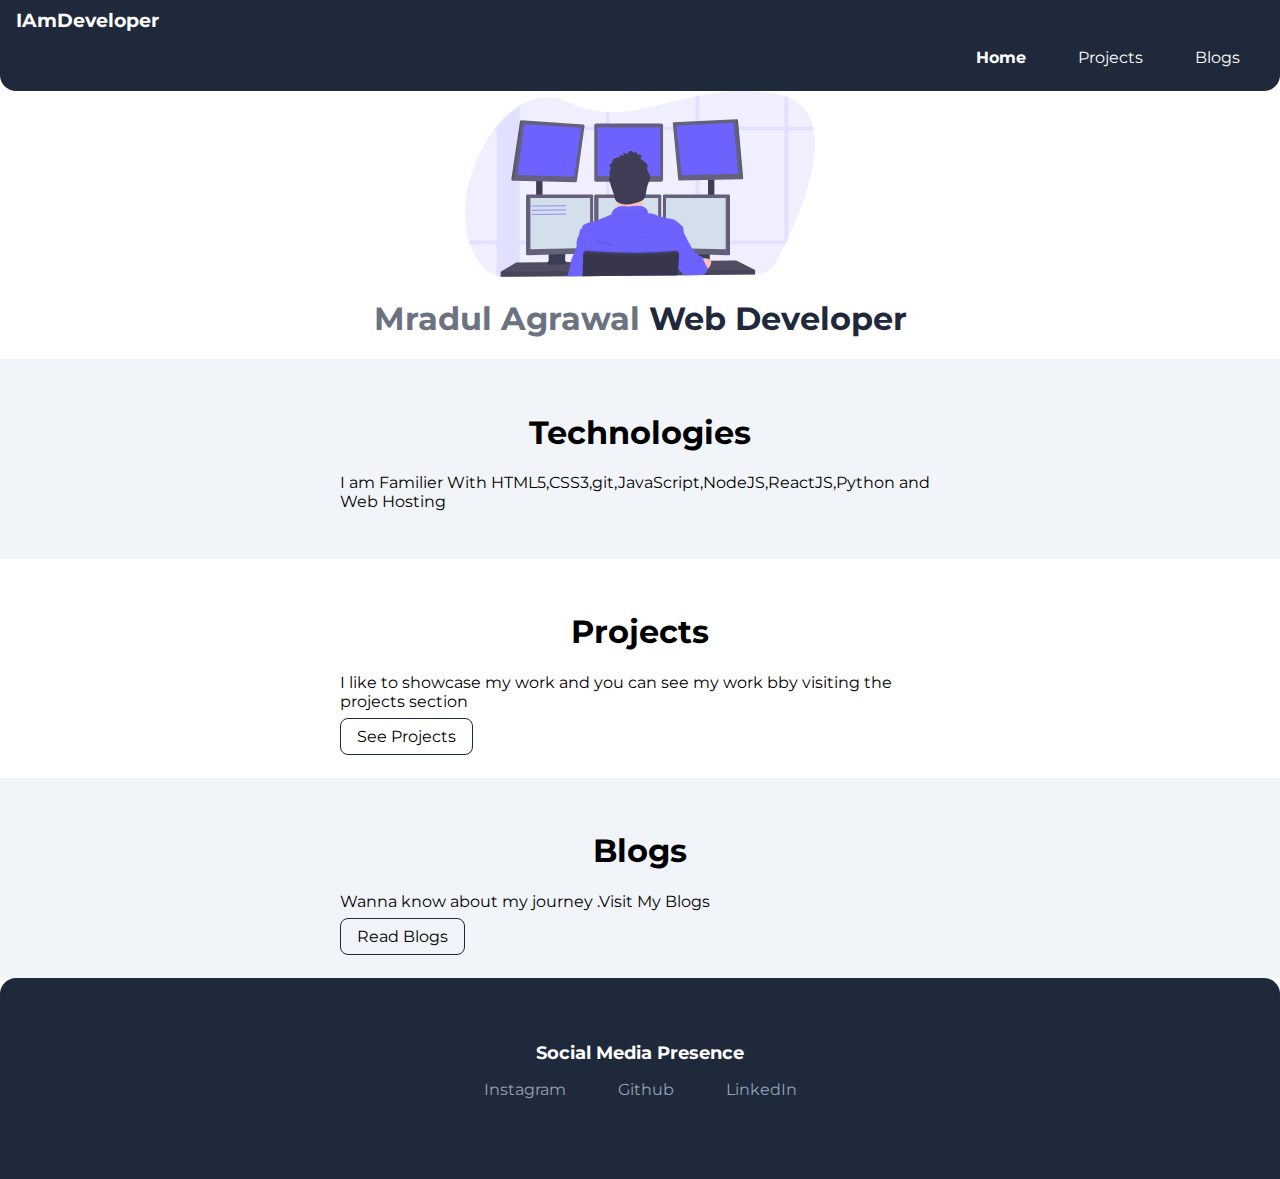
<file: index.html>
<!DOCTYPE html>
<html lang="en">
<head>
    <meta charset="UTF-8">
    <meta http-equiv="X-UA-Compatible" content="IE=edge">
    <meta name="viewport" content="width=device-width, initial-scale=1.0">
    <title>Home | Mradul Agrawal</title>
    <link href="styles.css" rel="stylesheet"/>
</head>
<body>
    <nav class="navigation container">
        <div class="nav-brand">IAmDeveloper</div>
        <ul class="list-non-bullet nav-pills">
            <li class="list-item-inline">
                <a class="link link-active" href="/">Home</a>
            </li>
            <li class="list-item-inline">
                <a class="link" href="projects.html">Projects</a>
            </li>
            <li class="list-item-inline">
                <a class="link" href="blogs.html"> Blogs</a>
            </li>
        </ul>
        </nav>

        <header class="hero">
            <img class="hero-img"src="/images/programmer.svg" />
            <h1 class="hero-heading"> Mradul Agrawal <span class="heading-inverted">Web Developer</span></h1>
        
        </header>
        <section class="section ow">
            <div class="container container-center">
                <h1>Technologies</h1>
                <p>I am Familier With HTML5,CSS3,git,JavaScript,NodeJS,ReactJS,Python and Web Hosting</p>
            </div>
        </section>

        <section class="section">
            <div class="container container-center"> 
            <h1>Projects</h1>
            <p>I like to showcase my work and you can see my work bby visiting the projects section</p>
            <a class ="link link-secondary " href="projects.html">See Projects</a>    
        </div>
        </section>

        <section class="section ow">
            <div class="container container-center">
                
                <h1>Blogs</h1>
                <p>Wanna know about my journey .Visit My Blogs  </p>
                <a class ="link link-secondary " href="blogs.html">Read Blogs</a>
                
            </div>
            
        </section>
        

        <footer class="footer">
            <div class="footer-header">Social Media Presence </div>
            <ul class="social-links list-non-bullet">
                <li class="list-item-inline">
                    <a class="link" href="https://www.instagram.com/amazemodi/">
                        Instagram
                    </a>
                </li>
                <li class="list-item-inline">
                    <a class="link" href="https://github.com/Mradul-06">
                        Github
                    </a>
                </li>
                <li class="list-item-inline">
                    <a class="link" href="https://www.linkedin.com/in/mradulagrawal/">
                        LinkedIn
                    </a>
                </li>
                
            </ul>
        </footer>
        
</body>
</html>
</file>
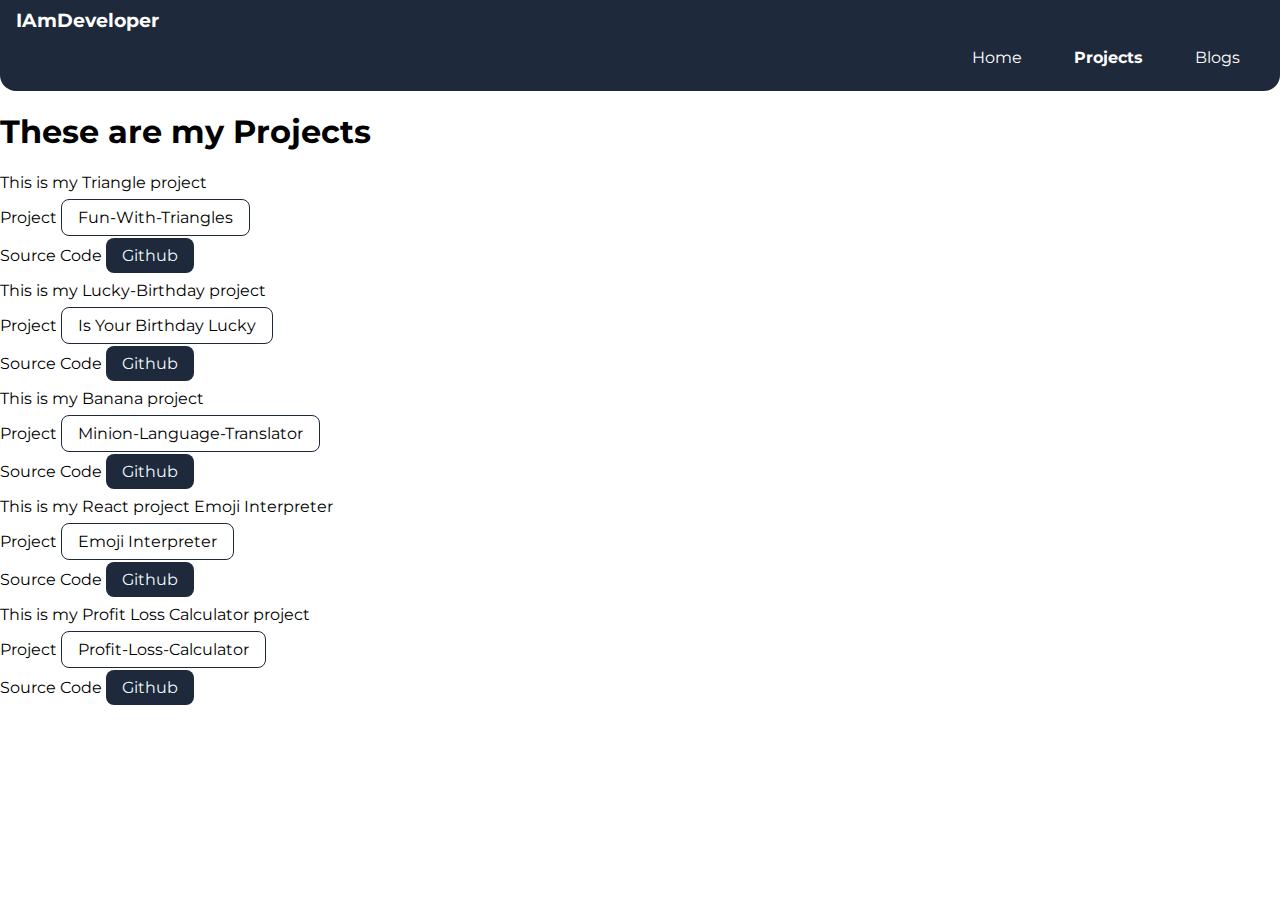
<file: projects.html>
<!DOCTYPE html>
<html lang="en">
<head>
    <meta charset="UTF-8">
    <meta http-equiv="X-UA-Compatible" content="IE=edge">
    <meta name="viewport" content="width=device-width, initial-scale=1.0">
    <title>Projects</title>
    <link href="styles.css" rel="stylesheet"/>
</head>
<body>
    <nav class="navigation container">
        <div class="nav-brand">IAmDeveloper</div>
        <ul class="list-non-bullet nav-pills">
            <li class="list-item-inline">
                <a class="link" href="/index.html">Home</a>
            </li>
            <li class="list-item-inline">
                <a class="link link-active" href="projects.html">Projects</a>
            </li>
            <li class="list-item-inline">
                <a class="link" href="blogs.html"> Blogs</a>
            </li>
        </ul>
        </nav>

    <h1>These are my Projects</h1>


    <div class="project-about">
        <p>This is my Triangle project</p>
        <div class="project-link">
        <label>Project </label>
        <a class="link link-secondary "href="https://hardcore-bell-cc882c.netlify.app">Fun-With-Triangles</a>
        </div>
        <div class="source-link"><br>
            <label>Source Code<label>
                <a class="link link-primary" href="https://github.com/Mradul-06/Fun-With-triangles">Github</a>
        </div>
    </div>
    <div class="project-about">
        <p>This is my Lucky-Birthday project</p>
        <div class="project-link">
        <label>Project </label>
        <a class="link link-secondary "href="https://brave-shannon-33a476.netlify.app">Is Your Birthday Lucky</a>
        </div>
        <div class="source-link"><br>
            <label>Source Code<label>
                <a class="link link-primary" href="https://github.com/Mradul-06/Is-Your-Birtday-Lucky">Github</a>
        </div>
    </div>
    <div class="project-about">
        <p>This is my Banana project</p>
        <div class="project-link">
        <label>Project </label>
        <a class="link link-secondary "href="https://banana-speak-mradul.netlify.app">Minion-Language-Translator</a>
        </div>
        <div class="source-link"><br>
            <label>Source Code<label>
                <a class="link link-primary" href="https://github.com/Mradul-06/Banana-Speak">Github</a>
        </div>
    </div>
    <div class="project-about">
        <p>This is my React project Emoji Interpreter</p>
        <div class="project-link">
        <label>Project </label>
        <a class="link link-secondary "href="https://dazzling-galileo-6a975f.netlify.app">Emoji Interpreter</a>
        </div>
        <div class="source-link"><br>
            <label>Source Code<label>
                <a class="link link-primary" href="https://github.com/Mradul-06/emojiInterpretor">Github</a>
        </div>
    </div>
    <div class="project-about">
        <p>This is my Profit Loss Calculator project </p>
        <div class="project-link">
        <label>Project </label>
        <a class="link link-secondary "href="https://musing-shockley-3a970c.netlify.app">Profit-Loss-Calculator</a>
        </div>
        <div class="source-link"><br>
            <label>Source Code<label>
                <a class="link link-primary" href="https://github.com/Mradul-06/ProfitAndLossCalculator">Github</a>
        </div>
    </div>





</body>
</html>
</file>
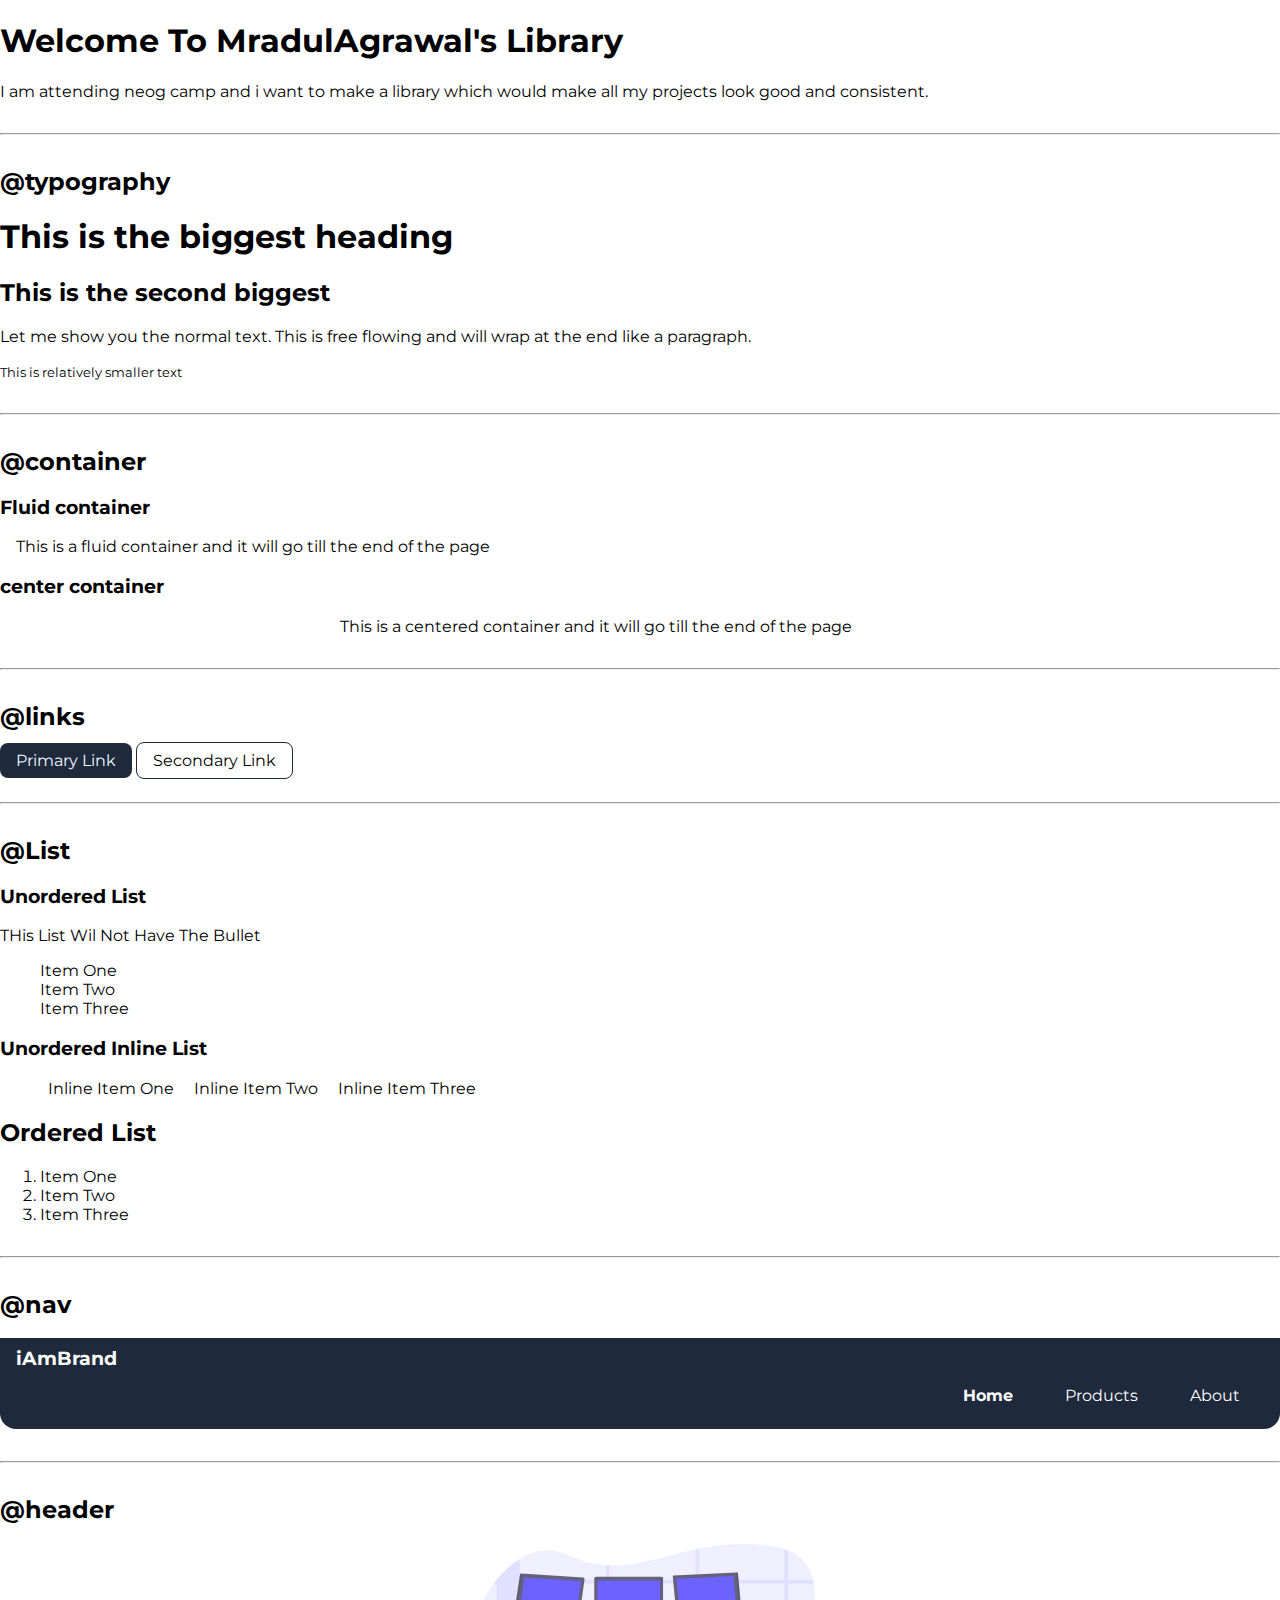
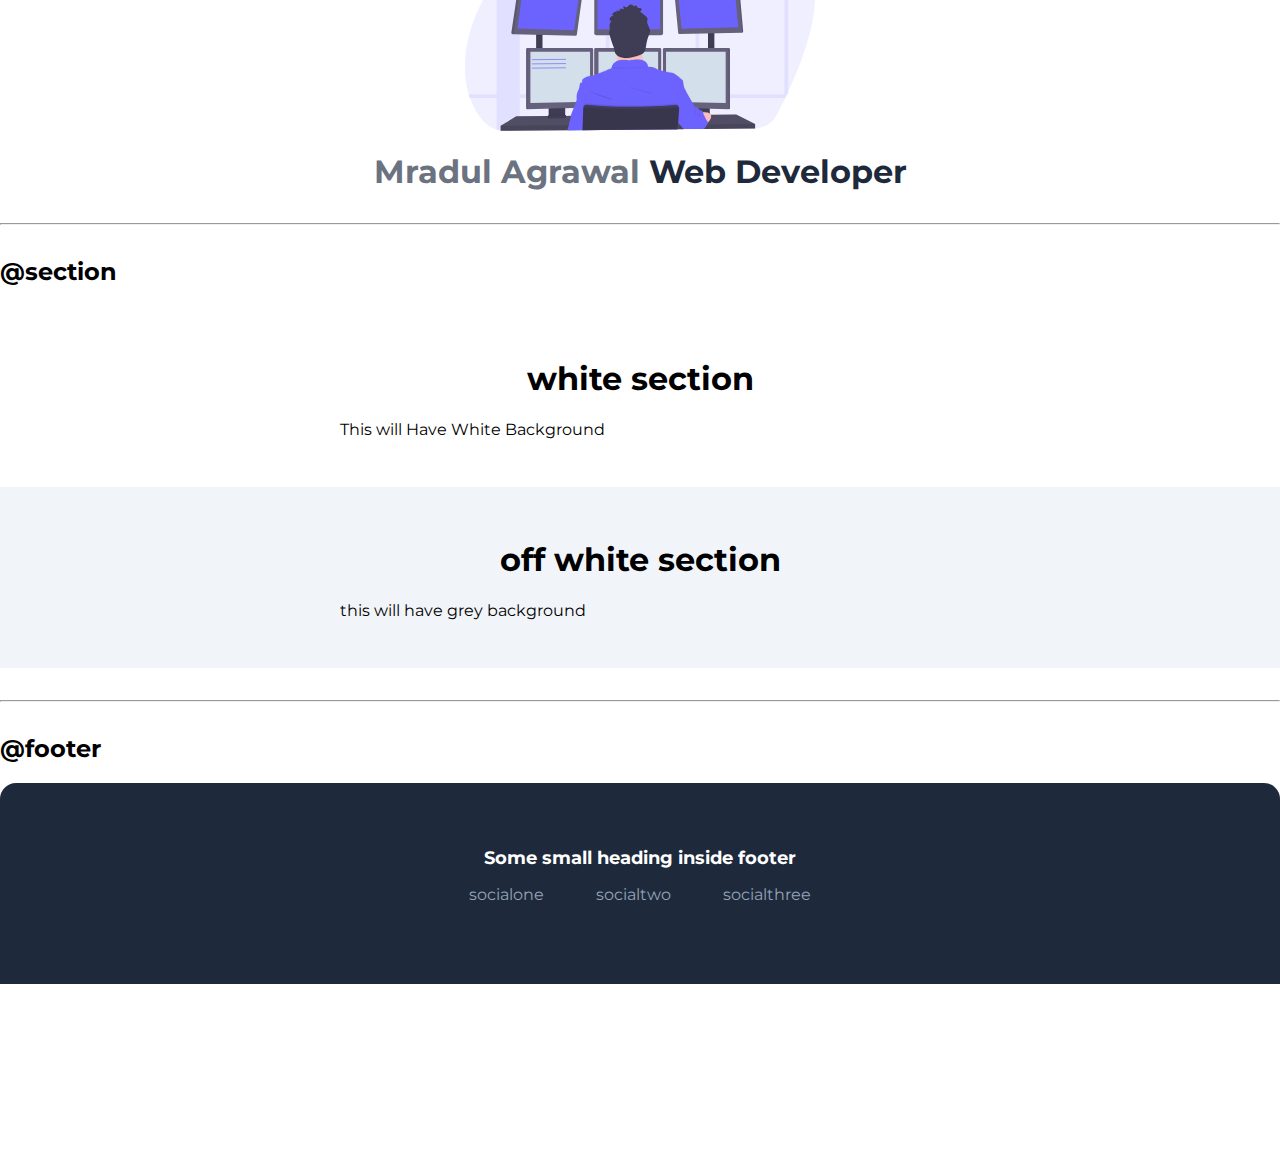
<file: lib/components.html>
<!DOCTYPE html>
<html lang="en">
<head>
    <meta charset="UTF-8">
    <meta name="viewport" content="width=device-width, initial-scale=1.0">
    <title>Component Library</title>
<link href="/styles.css" rel="stylesheet"/>

</head>
<body>
    <h1>Welcome To MradulAgrawal's Library</h1>

    <P> I am attending neog camp and i want to make a library which would make all my projects look good and consistent.</P>

    <hr>

    <h2>@typography</h2>

    <h1>This is the biggest heading</h1>
    <h2>This is the second biggest</h2>
    <p>Let me show you the normal text. This is free flowing and will wrap at the end like a paragraph.</p>
    <small> This is relatively smaller text</small>

    <hr>

    <h2>@container</h2>
    <h3>Fluid container</h3>
    <div class="container container-fluid">This is a fluid container and it will go till the end of the page</div>
    

    <h3>center container</h3>
    <div class="container container-center">This is a centered container and it will go till the end of the page</div>

    <hr>

    <h2>@links</h2>

    <a class ="link link-primary" href="/">Primary Link</a>
    <a class ="link link-secondary" href="/">Secondary Link</a>
    
    <hr>
    <h2>@List</h2>
    
    <h3>Unordered List</h3>
    <p>THis List Wil Not Have The Bullet</p>
    <ul class="list-non-bullet">
        <li>Item One</li>
        <li>Item Two</li>
        <li>Item Three</li>

    </ul>
    <h3>Unordered Inline List</h3>
    <ul class="list-non">
        <li class="list-item-inline">Inline Item One</li class="list-item-inline">
        <li class="list-item-inline">Inline Item Two</li class="list-item-inline">
        <li class="list-item-inline">Inline Item Three</li>

    </ul>

   <h2>Ordered List</h2>
    
   <ol>
    <li>Item One</li>
    <li>Item Two</li>
    <li>Item Three</li>
   </ol>
<hr>
<h2>@nav</h2>

<nav class="navigation container">
<div class="nav-brand">iAmBrand</div>
<ul class="list-non-bullet nav-pills">
    <li class="list-item-inline">
        <a class="link link-active" href="/">Home</a>
    </li>
    <li class="list-item-inline">
        <a class="link" href="/">Products</a>
    </li>
    <li class="list-item-inline">
        <a class="link" href="/"> About</a>
    </li>
</ul>
</nav>
<hr>

<h2>@header</h2>
<header class="hero">
    <img class="hero-img"src="/images/programmer.svg" />
    <h1 class="hero-heading"> Mradul Agrawal <span class="heading-inverted">Web Developer</span></h1>

</header>
<hr>    
<h2>@section</h2>
<section class="section">
    <div class="container container-center"> 
    <h1>white section</h1>
    <p>This will Have White Background</p>
    </div>
</section>
<section class="section ow">
    <div class="container container-center">
        <h1>off white section</h1>
        <p>this will have grey background</p>
    </div>
</section>

<hr>

    <h2>@footer</h2>

    <footer class="footer">
        <div class="footer-header">Some small heading inside footer</div>
        <ul class="social-links list-non-bullet">
            <li class="list-item-inline">
                <a class="link" href="/">
                    socialone
                </a>
            </li>
            <li class="list-item-inline">
                <a class="link" href="/">
                    socialtwo
                </a>
            </li>
            <li class="list-item-inline">
                <a class="link" href="/">
                    socialthree
                </a>
            </li>
            
        </ul>
    </footer>

<div style="height:20vh;">

</div>    

</body>
</html>
</file>
<file: styles.css>
@import url('https://fonts.googleapis.com/css2?family=Montserrat&display=swap');

:root {
    --primary-color:
    #1E293B;
    --off-white:#F1F5F9;
    --dark-grey: 
    #6B7280
}

body {
    font-family:'montserrat',
    sans-serif;
    margin: 0px;
}

hr{
    margin:2rem 0rem;
}


/** container**/

.container {
    padding-left: 1rem;
    padding-right: 1rem;

}

.container-fluid{
    

}

.container-center{
    
    max-width:600px;
    margin:auto;
}

/**links**/
.link{
    text-decoration: none;
    padding:0.5rem 1rem;
    /* margin-top: 1rem;
    margin-bottom: 1rem; */
}
.link:hover{
    background-color: var(--primary-color);
    color: aliceblue;
}


.link-primary{
    background-color: var(--primary-color);
    border-radius: 0.5rem;
    color:aliceblue
}

.link-secondary{
    
    border-radius: 0.5rem;
    border: 1px solid var(--primary-color);
}

/**links**/

.list-non-bullet{
    list-style: none;
}

.list-item-inline{
    display:inline;
    padding:0rem 0.5rem;
}

/**navigation**/

.navigation{
    padding:0.5rem 1rem;
    background-color: var(--primary-color);
    color:white;
    border-bottom-left-radius: 1rem;
    border-bottom-right-radius: 1rem ;
    margin: auto;
}

.navigation .nav-brand{
    font-weight:bold;
    font-size: larger;
    
}

.navigation .nav-pills .link:hover{
    font-weight: bolder;
}

.navigation .nav-pills{
    text-align:right;
}

.navigation .link{

    color:white;

}
 
.navigation .link-active{
    font-weight: bold;

}

/**header**/

.hero .hero-img {
    max-width: 350px;
    display: block;
    margin: auto;
}   

.hero .hero-heading{
    color:var(--dark-grey) ;
    text-align: center;
}

.hero .hero-heading .heading-inverted{
    color: var(--primary-color);
    
}

.section{
    padding: 2rem;
}

.section h1{

    text-align: center;
    
}

.ow{
    background-color: var(--off-white);
}

/** footers **/

.footer {
    background-color: var(--primary-color);
    padding: 4rem 1rem;
    text-align: center;
    color: white;
    border-top-right-radius: 1rem;
    border-top-left-radius: 1rem;
}
.footer .link{
    color:#94A3B8 ;
}
.footer .link:hover{
    color: white;
}

.footer .footer-header {
    font-weight: bold;
    font-size: large;
}

.footer ul {
    padding-inline-start: 0px;
}

/** projects **/
.showcase-list {
    padding: 2rem;
}

.footer .footer-header{

    font-weight: bold;
    font-size: large;

}

/** blogs **/
.showcase-blog {
    padding-bottom: 6rem;
}
#r1{
    border-radius: 1rem;
    background-color: aqua;
    height: 400px;
    width: 400px;;
    padding: 1rem;
    display: inline;
    margin: 90%;
    
}
a{
    color: black;
}
</file>
